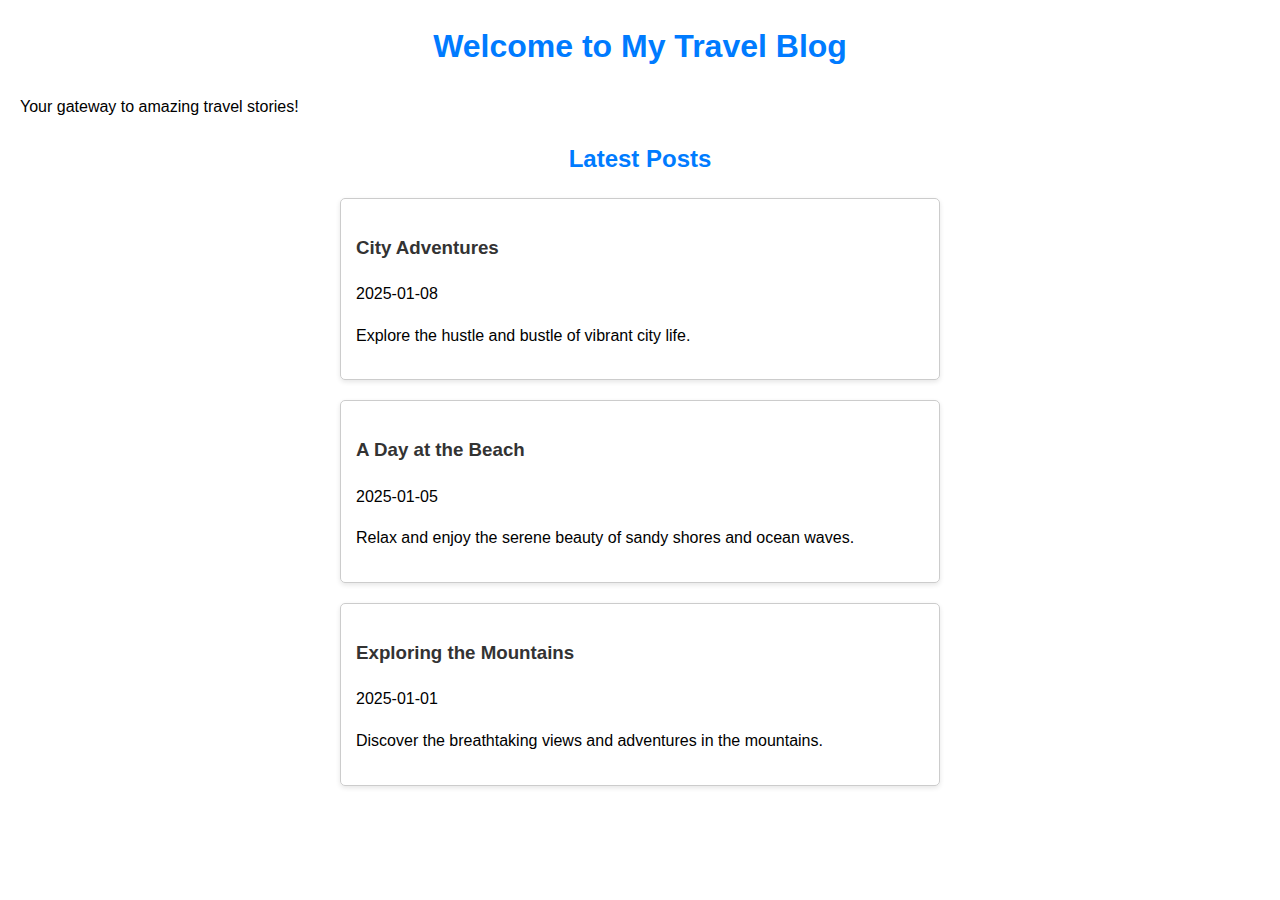
<file: index.html>
<!DOCTYPE html>
<html lang="en">
<head>
    <meta charset="UTF-8">
    <meta name="viewport" content="width=device-width, initial-scale=1.0">
    <title>My Travel Blog</title>
    <link rel="stylesheet" href="style.css">
</head>
<body>
    <h1>Welcome to My Travel Blog</h1>
    <p>Your gateway to amazing travel stories!</p>

    <h2>Latest Posts</h2>
    <div id="latest-posts"></div> <!-- Container for blog posts -->

    <script src="posts.json"></script>
    <script>
        // Fetch and display the latest blog posts
        fetch('posts.json')
            .then(response => response.json())
            .then(posts => {
                const postsContainer = document.getElementById('latest-posts');

                // Sort posts by date (latest first)
                posts.sort((a, b) => new Date(b.date) - new Date(a.date));

                // Show the latest 3 posts
                const latestPosts = posts.slice(0, 3);
                latestPosts.forEach(post => {
                    const postCard = document.createElement('div');
                    postCard.classList.add('post');

                    postCard.innerHTML = `
                        <h3><a href="post.html?id=${post.id}">${post.title}</a></h3>
                        <p>${post.date}</p>
                        <p>${post.description}</p>
                    `;

                    postsContainer.appendChild(postCard);
                });
            })
            .catch(error => console.error('Error loading posts:', error));
    </script>
</body>
</html>
</file>
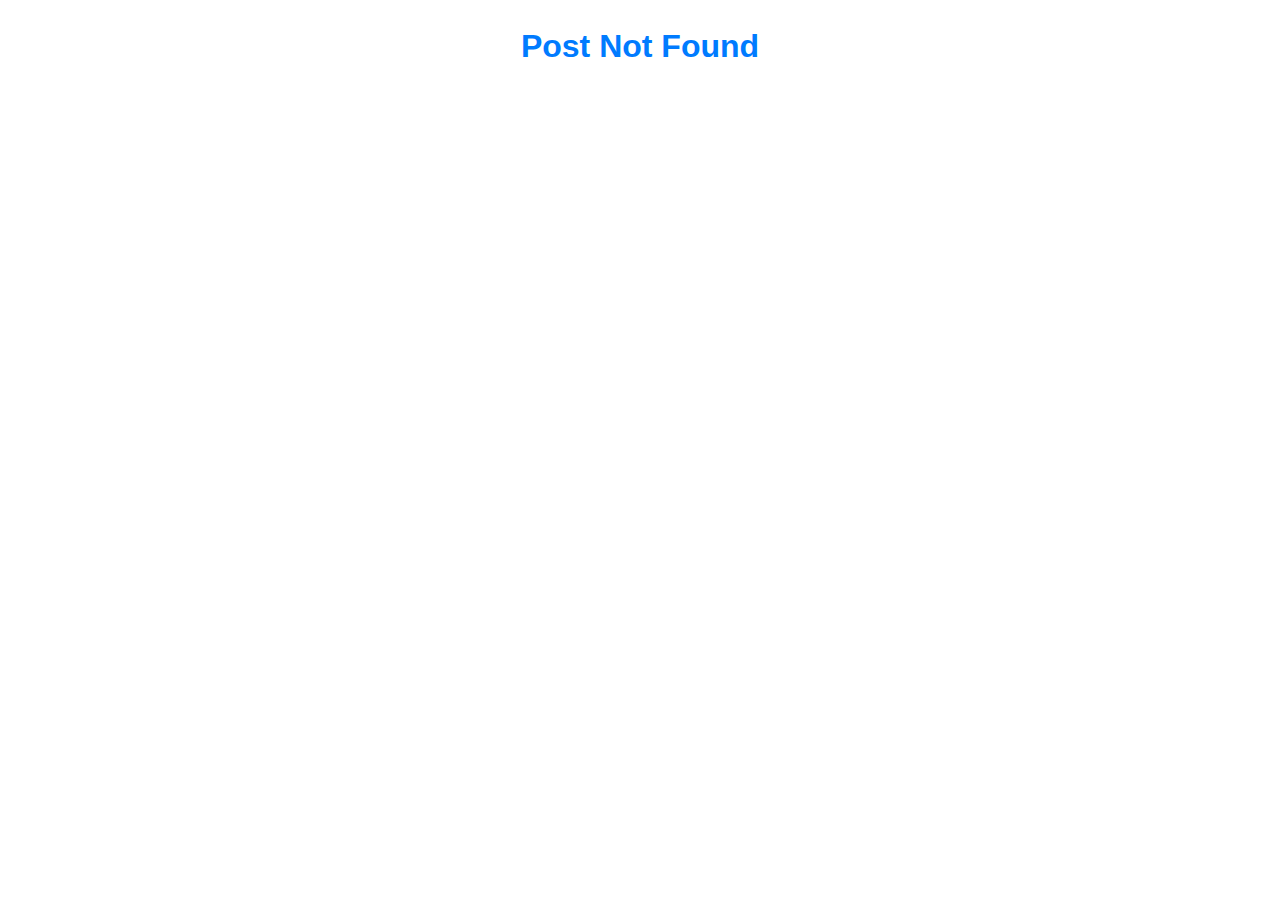
<file: post.html>
<!DOCTYPE html>
<html lang="en">
<head>
    <meta charset="UTF-8">
    <meta name="viewport" content="width=device-width, initial-scale=1.0">
    <title>Post</title>
    <link rel="stylesheet" href="style.css">
</head>
<body>
    <header>
        <h1 id="post-title"></h1>
        <p id="post-date"></p>
    </header>

    <main id="post-content"></main>

    <footer>
        <a href="index.html">← Back to Home</a>
    </footer>

    <script>
        // Get the post ID from the URL
        const params = new URLSearchParams(window.location.search);
        const postId = params.get('id');

        // Fetch the posts and render the selected post
        fetch('posts.json')
            .then(response => response.json())
            .then(posts => {
                const post = posts.find(p => p.id === postId);

                if (post) {
                    // Populate the page with the post's content
                    document.title = post.title;
                    document.getElementById('post-title').innerText = post.title;
                    document.getElementById('post-date').innerText = `Date: ${post.date}`;
                    document.getElementById('post-content').innerHTML = `<p>${post.content}</p>`;
                } else {
                    // Handle post not found
                    document.body.innerHTML = '<h1>Post Not Found</h1>';
                }
            })
            .catch(error => console.error('Error loading post:', error));
    </script>
</body>
</html>
</file>
<file: style.css>
body {
    font-family: Arial, sans-serif;
    margin: 20px;
    line-height: 1.6;
}

h1, h2 {
    color: #007BFF;
    text-align: center;
}

#latest-posts {
    display: flex;
    flex-direction: column;
    gap: 20px;
    max-width: 600px;
    margin: 0 auto;
}

.post {
    border: 1px solid #ccc;
    padding: 15px;
    border-radius: 5px;
    box-shadow: 0 2px 5px rgba(0, 0, 0, 0.1);
}

.post h3 a {
    text-decoration: none;
    color: #333;
}

.post h3 a:hover {
    color: #007BFF;
}

footer {
    margin-top: 20px;
    text-align: center;
}
</file>
